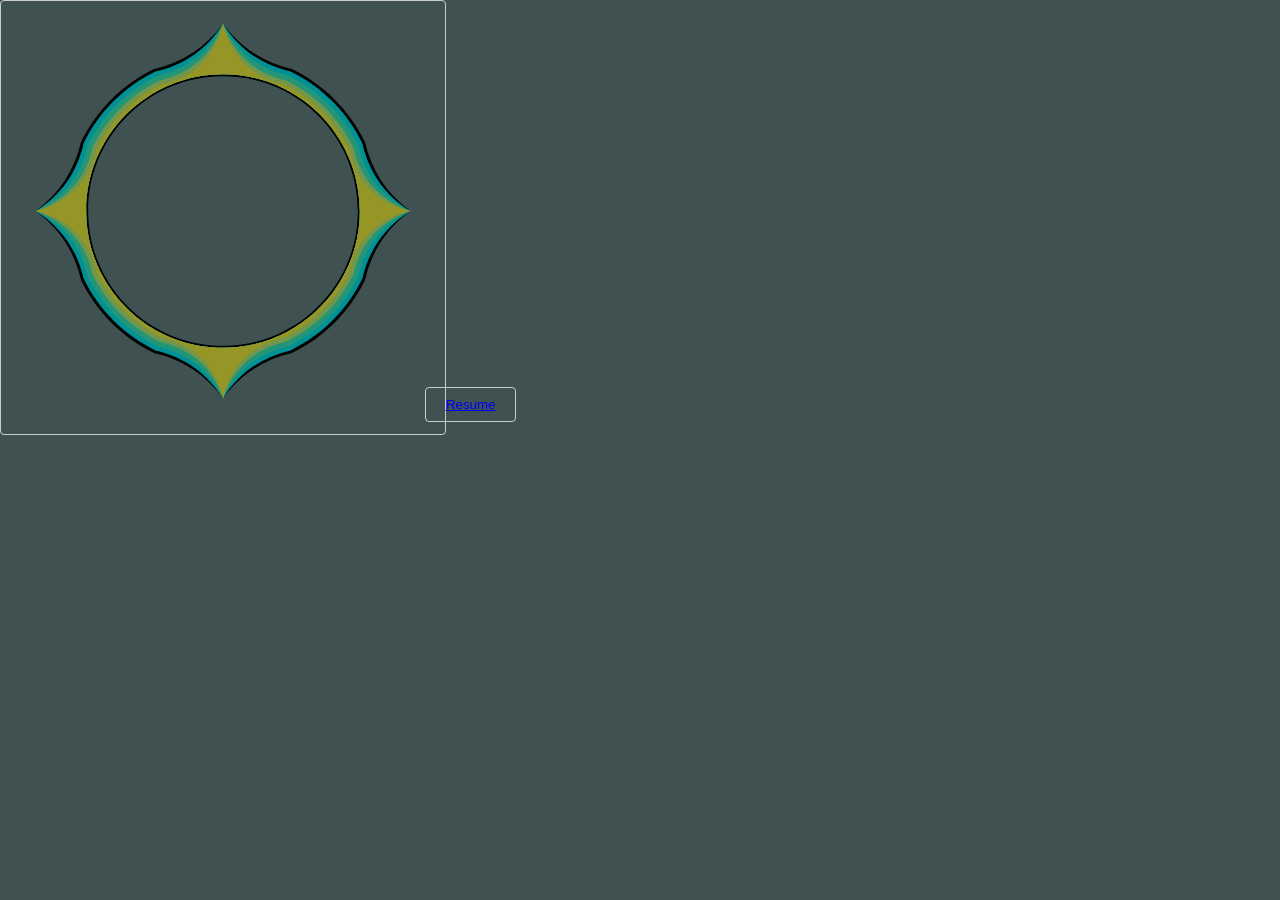
<file: index.htm>
<!DOCTYPE html>
<html>
<head>
    <title>Garnet Emma Bugbee</title>
    <meta charset="utf-8" />
    <meta name="viewport" content="width=device-width, initial-scale=1" />
    <link rel="stylesheet" href="assets/css/main.css" />  
</head>
<body>
    

<div class="button">
    <img src="images/bg.svg" style="width:100%">
<button>
    <a href="Downloads/Garnet resume.pdf" download>Resume</a>
</button>
    
    </div>
    

</body>
</html>
</file>
<file: assets/css/main.css>
/* Reset */

	html, body, div, span, applet, object, iframe, h1, h2, h3, h4, h5, h6, p, blockquote, pre, a, abbr, acronym, address, big, cite, code, del, dfn, em, img, ins, kbd, q, s, samp, small, strike, strong, sub, sup, tt, var, b, u, i, center, dl, dt, dd, ol, ul, li, fieldset, form, label, legend, table, caption, tbody, tfoot, thead, tr, th, td, article, aside, canvas, details, embed, figure, figcaption, footer, header, hgroup, menu, nav, output, ruby, section, summary, time, mark, audio, video {
		margin: 0;
		padding: 0;
		border: 0;
		font-size: 100%;
		font: inherit;
		vertical-align: baseline;
		
/* Main */

body {
    display: block;
    margin: 0px;
    margin-top: 0px;
    margin-right: 0px;
    margin-bottom: 0px;
    margin-left: 0px;
    background-color: #3F5151;
}

/* Button */

  input[type="submit"],
	input[type="reset"],
	input[type="button"],
	button,
	.button {
		-moz-appearance: none;
		-webkit-appearance: none;
		-ms-appearance: none;
		appearance: none;
		-moz-transition: background-color 0.25s ease-in-out, border-color 0.25s ease-in-out, color 0.25s ease-in-out;
		-webkit-transition: background-color 0.25s ease-in-out, border-color 0.25s ease-in-out, color 0.25s ease-in-out;
		-ms-transition: background-color 0.25s ease-in-out, border-color 0.25s ease-in-out, color 0.25s ease-in-out;
		transition: background-color 0.25s ease-in-out, border-color 0.25s ease-in-out, color 0.25s ease-in-out;
		background-color: transparent;
		border-radius: 4px;
		border: solid 1px #ccc;
		color: #555;
		cursor: pointer;
		display: inline-block;
		line-height: 1;
		padding: 0.75em 1.5em;
		text-align: center;
		text-decoration: none;
		white-space: nowrap;
	}
</file>
